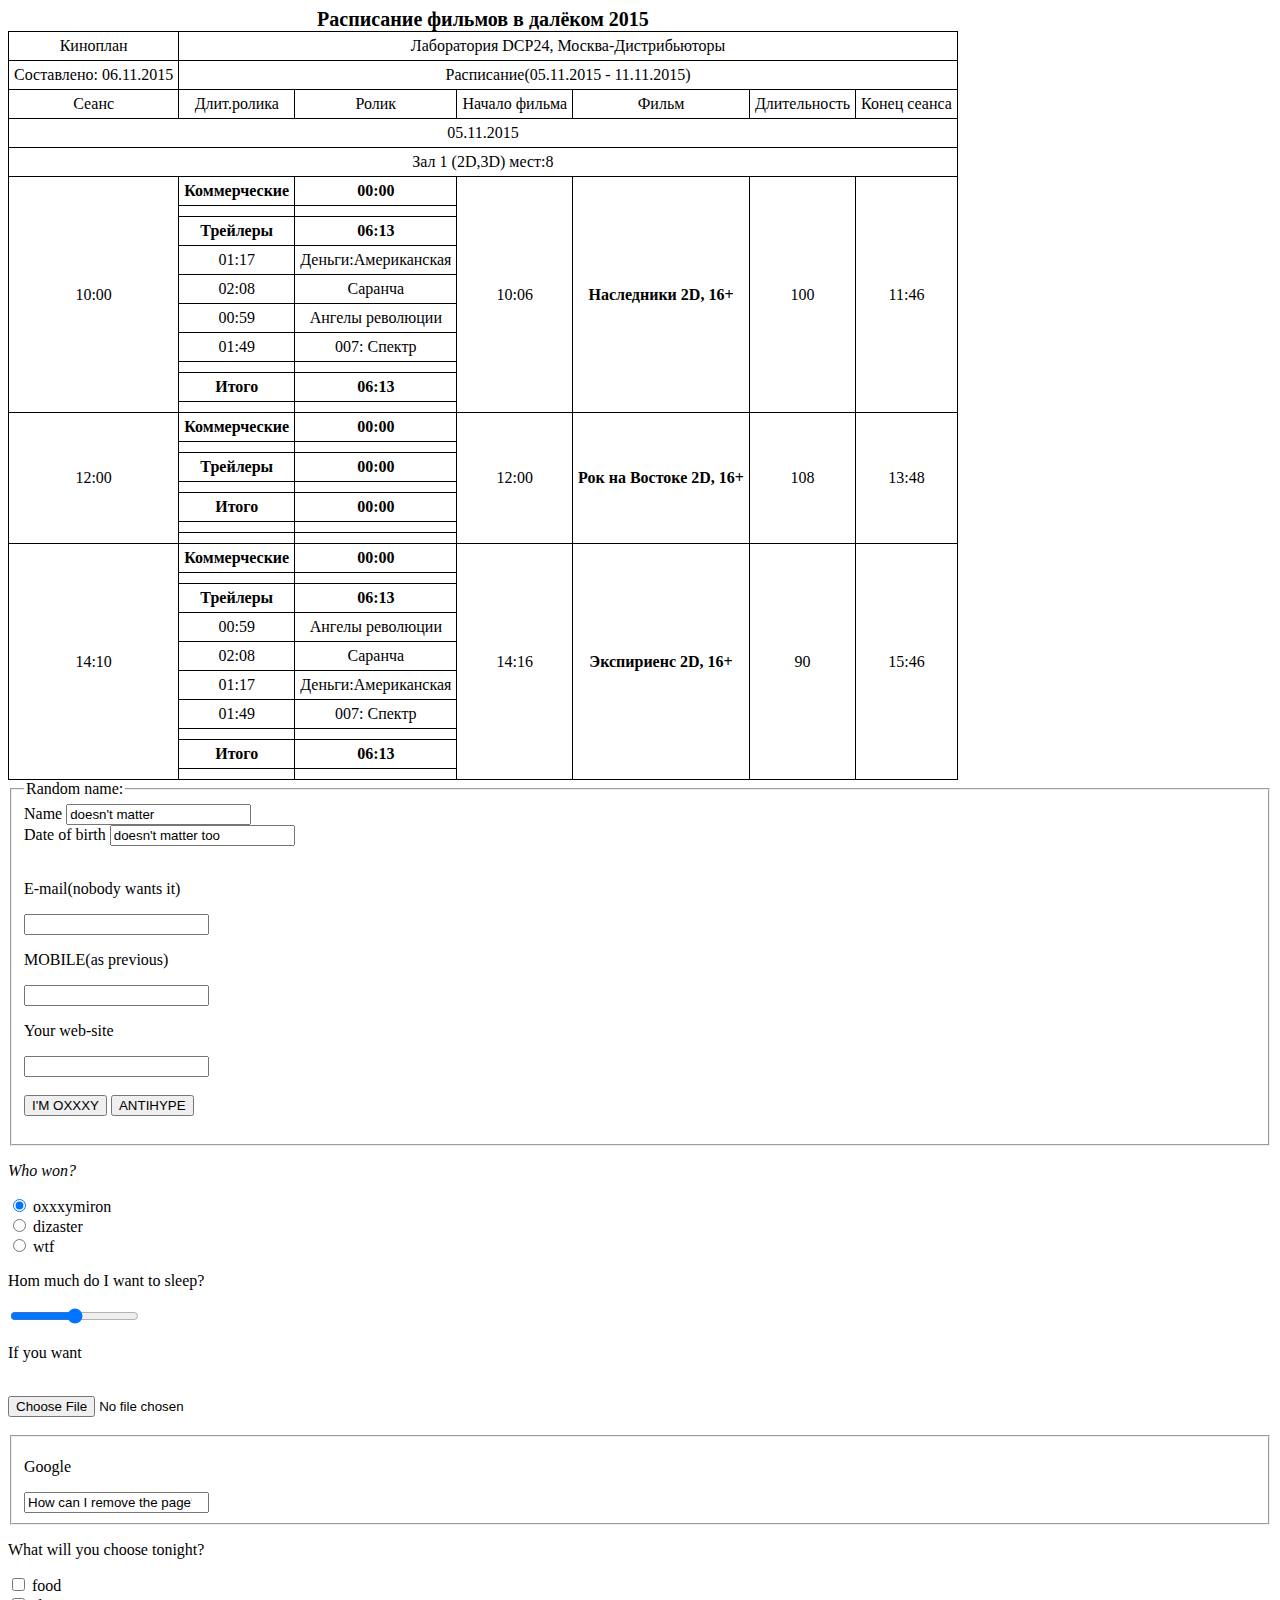
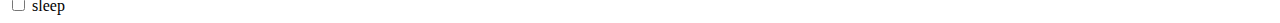
<file: homework_2/index.html>
<!DOCTYPE html>
<html>

<head>
  <meta charset="utf-8">
  <title>table and forms</title>
  <style type="text/css">
    table {
      border-collapse: collapse;
      text-align: center;
    }
    td {
      border: 1px black solid;
      padding: 5px;
    }
    caption {
      font-size: 20px;
      font-weight: bold;
    }
  </style>
</head>

<body>
  <table>
    <caption>Расписание фильмов в далёком 2015</caption>
    <thead>
      <tr>
        <td colspan="2">Киноплан</td>
        <td colspan="6">Лаборатория DCP24, Москва-Дистрибьюторы</td>
      </tr>
    </thead>
    <tfoot>
      <tr>
        <td rowspan="12" colspan="2">14:10</td>
        <td><b>Коммерческие</b>
        </td>
        <td><b>00:00</b>
        </td>
        <td rowspan="12">14:16</td>
        <td rowspan="12"><b>Экспириенс 2D, 16+</b>
        </td>
        <td rowspan="12">90</td>
        <td rowspan="12">15:46</td>
      </tr>
      <tr>
        <td></td>
        <td></td>
      </tr>
      <tr>
        <td><b>Трейлеры</b>
        </td>
        <td><b>06:13</b>
        </td>
      </tr>
      <tr>
        <td>00:59</td>
        <td>Ангелы революции</td>
      </tr>
      <tr>
        <td>02:08</td>
        <td>Саранча</td>
      </tr>
      <tr>
        <td>01:17</td>
        <td>Деньги:Американская</td>
      </tr>
      <tr>
        <td>01:49</td>
        <td>007: Спектр</td>
      </tr>
      <tr>
        <td></td>
        <td></td>
      </tr>
      <tr>
        <td><b>Итого</b>
        </td>
        <td><b>06:13</b>
        </td>
      </tr>
      <tr>
        <td></td>
        <td></td>
      </tr>
    </tfoot>
    <tbody>
      <tr>
        <td colspan="2">Составлено: 06.11.2015</td>
        <td colspan="6">Расписание(05.11.2015 - 11.11.2015)</td>
      </tr>
      <tr>
        <td colspan="2">Сеанс</td>
        <td>Длит.ролика</td>
        <td>Ролик</td>
        <td>Начало фильма</td>
        <td>Фильм</td>
        <td>Длительность</td>
        <td>Конец сеанса</td>
      </tr>
      <tr>
        <td colspan="8">05.11.2015</td>
      </tr>
      <tr>
        <td colspan="8">Зал 1 (2D,3D) мест:8</td>
      </tr>
      <tr>
        <td rowspan="12" colspan="2">10:00</td>
        <td><b>Коммерческие</b>
        </td>
        <td><b>00:00</b>
        </td>
        <td rowspan="12">10:06</td>
        <td rowspan="12"><b>Наследники 2D, 16+</b>
        </td>
        <td rowspan="12">100</td>
        <td rowspan="12">11:46</td>
      </tr>
      <tr>
        <td></td>
        <td></td>
      </tr>
      <tr>
        <td><b>Трейлеры</b>
        </td>
        <td><b>06:13</b>
        </td>
      </tr>
      <tr>
        <td>01:17</td>
        <td>Деньги:Американская</td>
      </tr>
      <tr>
        <td>02:08</td>
        <td>Саранча</td>
      </tr>
      <tr>
        <td>00:59</td>
        <td>Ангелы революции</td>
      </tr>
      <tr>
        <td>01:49</td>
        <td>007: Спектр</td>
      </tr>
      <tr>
        <td></td>
        <td></td>
      </tr>
      <tr>
        <td><b>Итого</b>
        </td>
        <td><b>06:13</b>
        </td>
      </tr>
      <tr>
        <td></td>
        <td></td>
      </tr>
      <tr></tr>
    </tbody>
    <tbody>
      <tr>
        <td rowspan="7" colspan="2">12:00</td>
        <td><b>Коммерческие</b>
        </td>
        <td><b>00:00</b>
        </td>
        <td rowspan="7">12:00</td>
        <td rowspan="7"><b>Рок на Востоке 2D, 16+</b>
        </td>
        <td rowspan="7">108</td>
        <td rowspan="7">13:48</td>
      </tr>
      <tr>
        <td></td>
        <td></td>
      </tr>
      <tr>
        <td><b>Трейлеры</b>
        </td>
        <td><b>00:00</b>
        </td>
      </tr>
      <tr>
        <td></td>
        <td></td>
      </tr>
      <tr>
        <td><b>Итого</b>
        </td>
        <td><b>00:00</b>
        </td>
      </tr>
      <tr>
        <td></td>
        <td></td>
      </tr>
      <tr>
        <td></td>
        <td></td>
      </tr>
      <tr></tr>
    </tbody>

  </table>
  <form name="Random Registration">
    <fieldset>
      <legend>Random name:</legend>
      Name
      <input type="text" name="NAME" value="doesn't matter" id="text">
      <br> Date of birth
      <input type="text" name="DATE OF BIRTH" value="doesn't matter too" id="text">
      <br>
      <br>
      <p>E-mail(nobody wants it)</p>
      <input type="email" name="notimeforhw@rea.ru">
      <br>
      <p>MOBILE(as previous)</p>
      <input type="tel" name="+79999999999">
      <p>Your web-site</p>
      <input type="url" name="website">
      <br>
      <br>
      <input type="submit" value="I'M OXXXY">
      <input type="reset" value="ANTIHYPE">
      <br>
      <br>
    </fieldset>
  </form>
  <form name="Selection">
    <p><i>Who won?</i>
    </p>
    <p>
      <input id="selection1" type="radio" name="smth" value="oxxxymiron" checked>
      <label for="selection1">oxxxymiron</label>
      <br>
      <input id="selection2" type="radio" name="smth" value="dizaster">
      <label for="selection2">dizaster</label>
      <br>
      <input id="selection3" type="radio" name="smth" value="wtf i'm doing here">
      <label for="selection3">wtf</label>
      <br>
    </p>
    <p>Hom much do I want to sleep?</p>
    <input type="range" name="This much">
  </form>
  <form>
    <p>If you want</p>
    <br>
    <input type="file" name="photo">
    <br>
    <br>
  </form>
  <form>
    <fieldset>
      <p>Google</p>
      <input type="search" name="exit" value="How can I remove the page?">
    </fieldset>
  </form>
  <form>
    <p>What will you choose tonight?</p>
    <input type="checkbox" id="chb1">
    <label for="chb1">food</label>
    <br>
    <input type="checkbox" id="chb2">
    <label for="chb2">sleep</label>
  </form>
</body>

</html>
</file>
